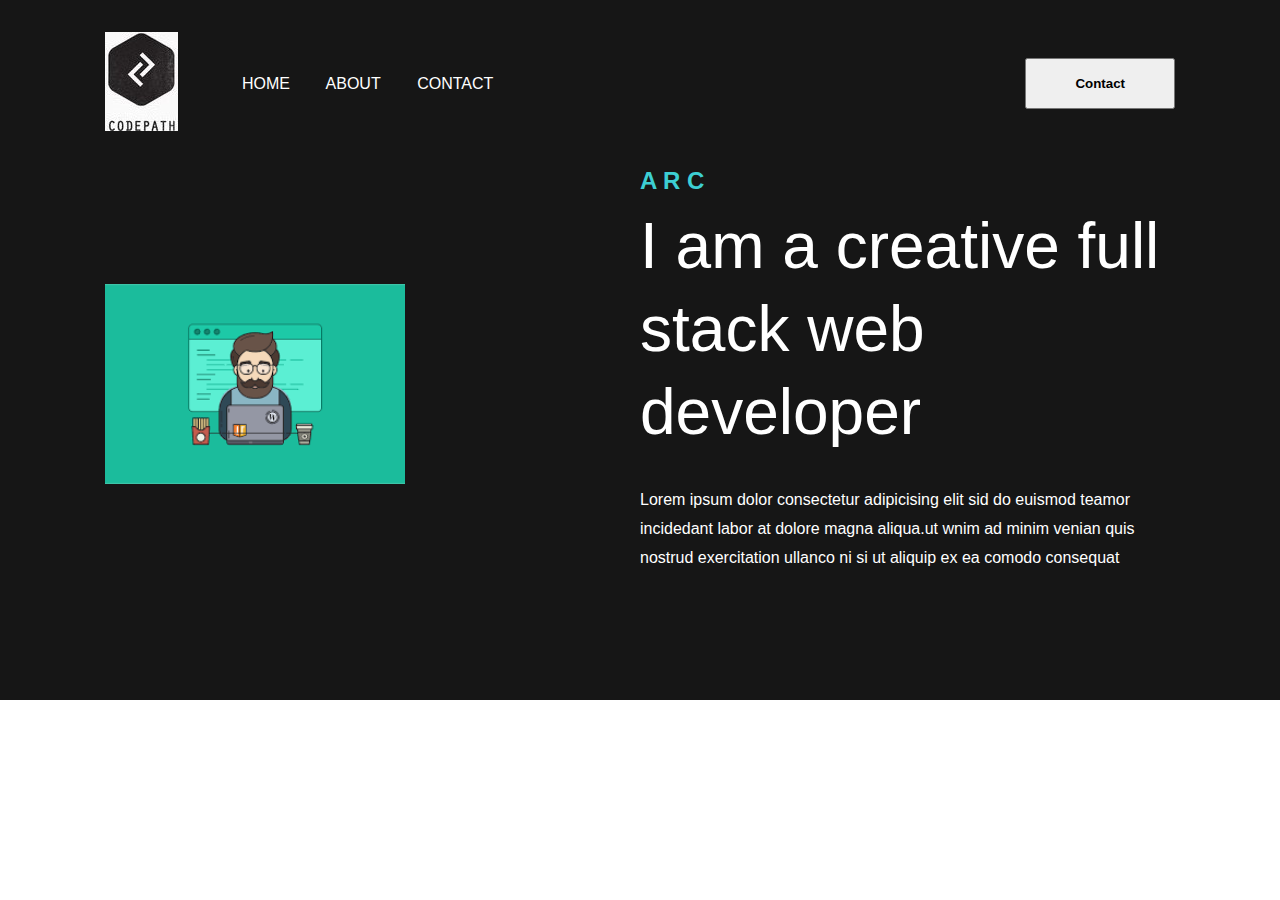
<file: index.html>
<!DOCTYPE html>
<html>
<head>
	<title>My portfolio </title>
	<link rel="stylesheet" type="text/css" href="./css/style.css">
</head>
<body>
	<header>
		<div class="container">
			<nav class="flex items-center justify-content">
				<div class="l flex items-center">
					<div class="logo">
						<img src="./images/logo 1.jpg">
						
					</div>
					<div>
						<a href="home.html">Home</a>
						<a href="about.html">About</a>
						<a href="contact.html">Contact</a>
					</div>
					
				</div>
				<div class="r">
					<button class="b1">Contact</button>
					
				</div>
			</nav>
				<div class=" char flex items-center">
					<div class="l flex-1">
						<img src="./images/char.png">
					</div>
					<div class="r flex-1">
						<h4>A R C</h4>
						<h1>I am a creative full stack web developer</h1>
						<p>
						    Lorem ipsum dolor consectetur adipicising elit sid do euismod teamor incidedant
					         labor at dolore magna aliqua.ut wnim ad minim venian quis nostrud exercitation ullanco ni
					         si ut aliquip ex ea comodo consequat
						</p>
					</div>
				</div>
			
		</div>
	</header>

</body>
</html>
</file>
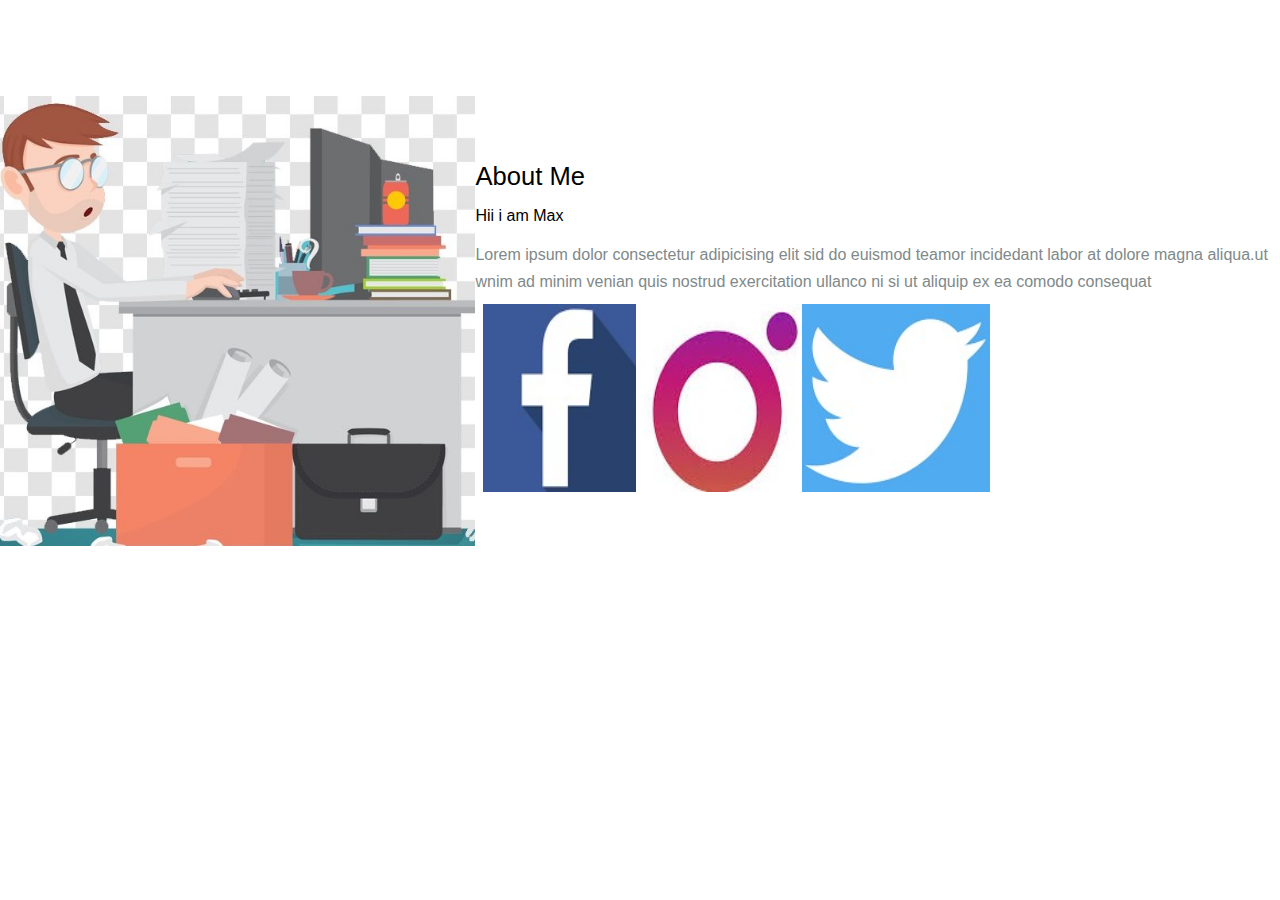
<file: about.html>
<!DOCTYPE html>
<html>
<head>
	<title>about</title>
	<link rel="stylesheet" type="text/css" href="./css/about.css">
</head>
<body>
	<section class="about">
		<div class="container flex items-center">
			<div >
				<img class="about-me-img" src="./images/pic.jpg">
			</div>
			<div class="flex-1">
				<h1>About Me</h1>
				<h3>Hii i am Max</h3>
				<p>
					Lorem ipsum dolor consectetur adipicising elit sid do euismod teamor incidedant
					labor at dolore magna aliqua.ut wnim ad minim venian quis nostrud exercitation ullanco ni
					si ut aliquip ex ea comodo consequat
				</p>
				<div class="social">
					<a href="#"><img src="./images/fb.jpg"></a>
					<a href="#"><img src="./images/insta.jpg"></a>
					<a href="#"><img src="./images/twitter.jpg"></a>
				</div>
			</div>
		</div>
	</section>
</body>
</html>
</file>
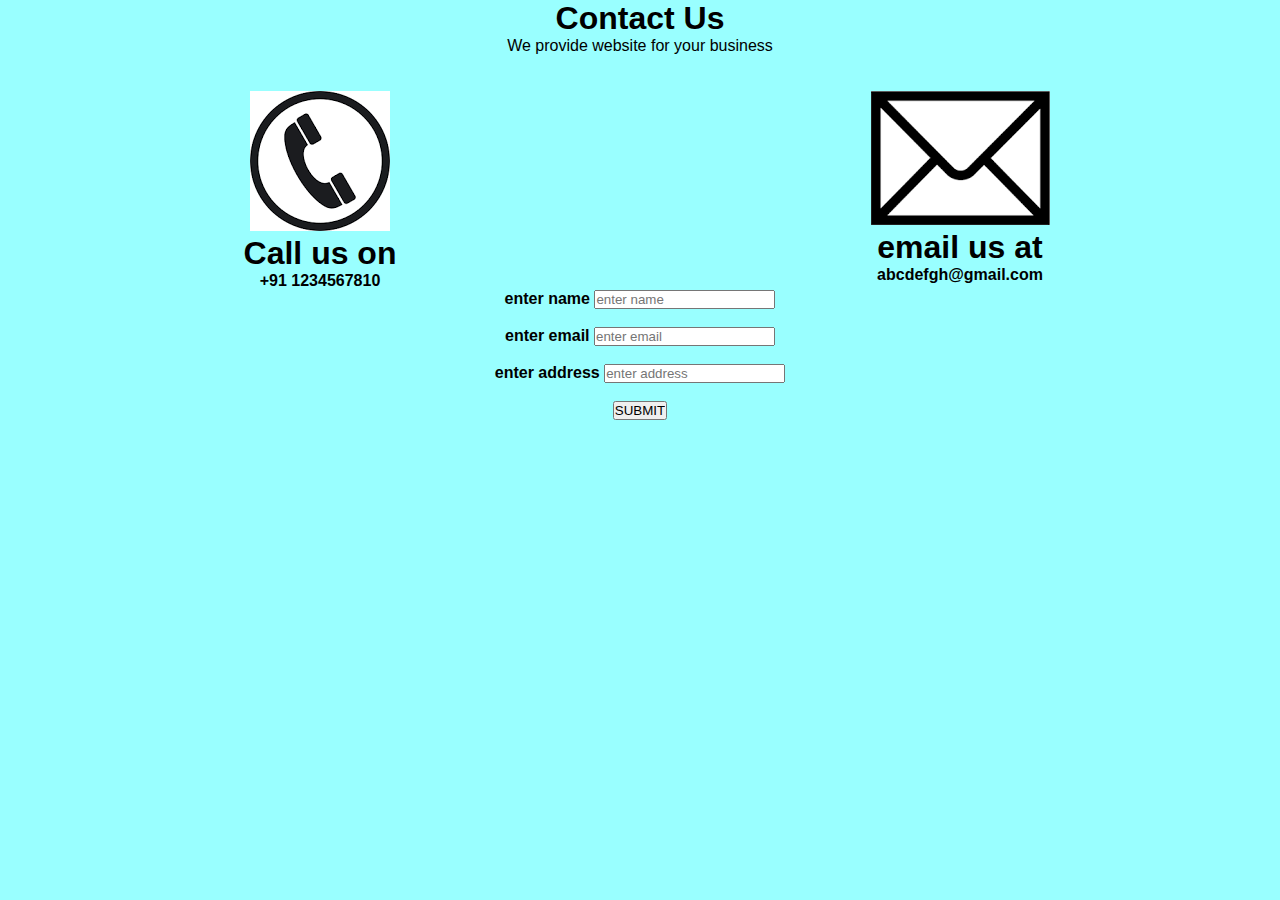
<file: contact.html>
<!DOCTYPE html>
<html>
<head>
	<title>contact</title>
	<link rel="stylesheet" type="text/css" href="./css/contact.css">
</head>
<body>
	<section class="contact">
		<div class="container">
			<h1>Contact Us</h1>
			<p>We provide website for your business</p><br><br>
			<div class="card-wrapper">
				<div class="card">
					<img src="./images/phone.jpg">
					<h1>Call us on</h1>
					<h4>+91 1234567810</h4>
				</div>
				<div class="card">
					<img src="./images/email.jpg">
					<h1>email us at</h1>
					<h4>abcdefgh@gmail.com</h4>
				</div>
			</div>
			<div class="input-wrap">
				<form action="python.py" method="post">
					<b>enter name</b>
					<input type="text" placeholder="enter name" name="name"><br><br>
					<b>enter email</b>
					<input type="text" placeholder="enter email" name="email"><br><br>
					<b>enter address</b>
					<input type="text" placeholder="enter address" name="address"><br><br>
					<input type="submit" value="SUBMIT">




				</form>
			</div>
		</div>

	</section>

</body>
</html>
</file>
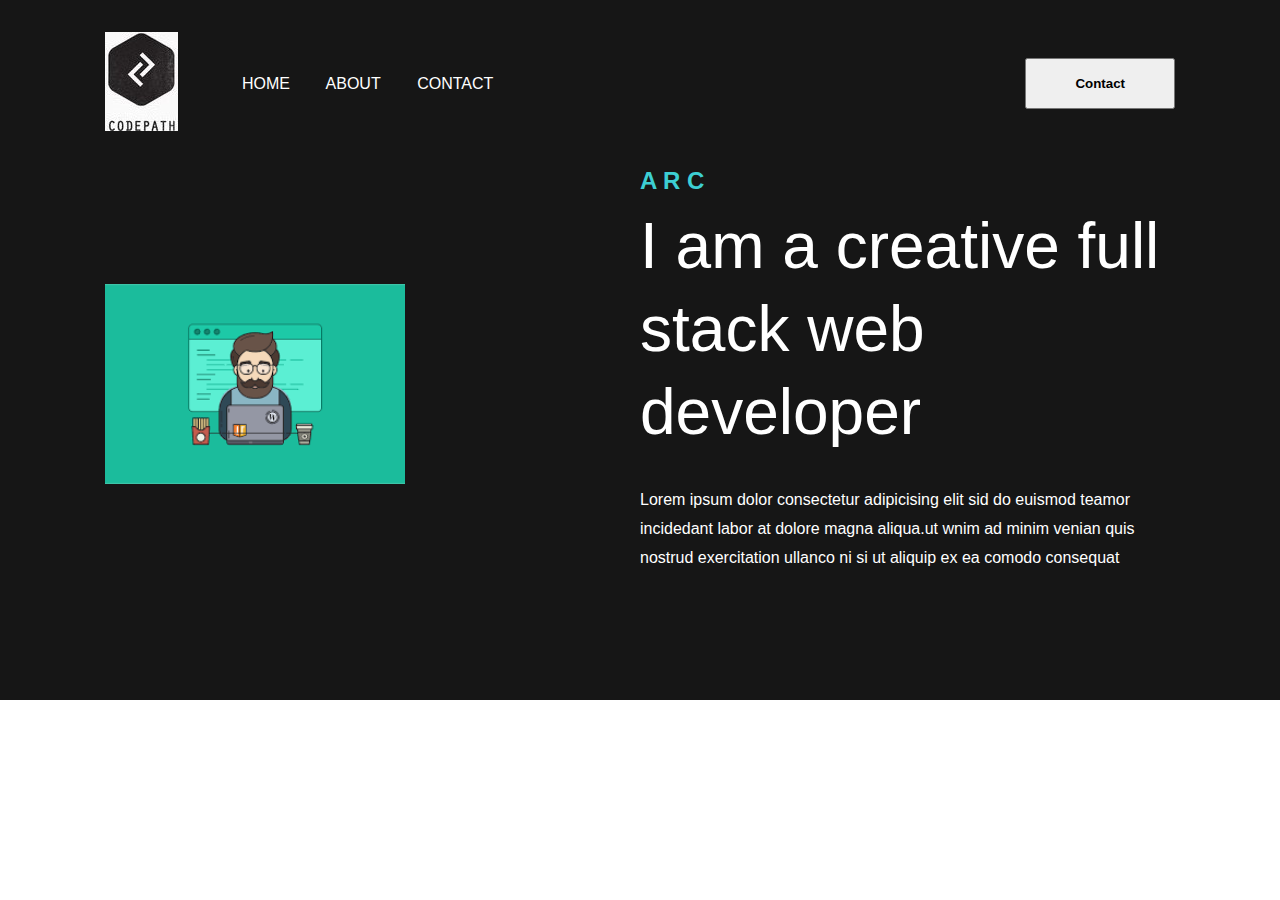
<file: home.html>
<!DOCTYPE html>
<html>
<head>
	<title>My portfolio </title>
	<link rel="stylesheet" type="text/css" href="./css/style.css">
</head>
<body>
	<header>
		<div class="container">
			<nav class="flex items-center justify-content">
				<div class="l flex items-center">
					<div class="logo">
						<img src="./images/logo 1.jpg">
						
					</div>
					<div>
						<a href="#">Home</a>
						<a href="about.html">About</a>
						<a href="contact.html">Contact</a>
					</div>
					
				</div>
				<div class="r">
					<button class="b1">Contact</button>
					
				</div>
			</nav>
				<div class=" char flex items-center">
					<div class="l flex-1">
						<img src="./images/char.png">
					</div>
					<div class="r flex-1">
						<h4>A R C</h4>
						<h1>I am a creative full stack web developer</h1>
						<p>
						    Lorem ipsum dolor consectetur adipicising elit sid do euismod teamor incidedant
					         labor at dolore magna aliqua.ut wnim ad minim venian quis nostrud exercitation ullanco ni
					         si ut aliquip ex ea comodo consequat
						</p>
					</div>
				</div>
			
		</div>
	</header>

</body>
</html>
</file>
<file: css/style.css>
@import 'flexbox.css';
*{
	padding: 0;
	margin: 0;
	box-sizing: border-box;
}

body{
	font-family:sans-serif;
}

header{
	background: #161616;
	height: 700px;
}

.container{
	max-width: 1100px;
	padding: 0 15px;
	margin: 0 auto;
}

header nav .l a{
	color:#FFFFFF;
	text-decoration: none;
	margin-right: 2rem;
	text-transform: uppercase;
	transition: all .3s ease;

}

header nav .l a:hover{
	color: #3DCFD3;
	background-color: #fff;
}

header nav{
	padding: 2rem 0;
}


header nav .logo{
	margin-right: 4rem;
}

.char .l img{
	width: 300px;
}
.char .r{
	color: #FFFFFF;
}
.char .r h4{
	font-size: 1.5rem;
	color: #3DCFD3;
	margin-bottom: 0.6rem;
}

.char .r h1{
	font-size: 4rem;
	font-weight: 100;
	line-height: 1.3;
	margin-bottom: 2rem;
} 

.char .r p{
	line-height: 1.8;
	margin-bottom: 2rem;
}
</file>
<file: css/about.css>
@import 'flexbox.css';

*{
	margin: 0;
	padding: 0;
}

body{
	font-family: sans-serif;
}

section{
	padding: 6rem 0;
}


section.about .about-me-img{
	height: 450px;
}

section.about h1{
	margin-bottom: 1rem;
	font-size: 1.6rem;
	font-weight: 400;
}

section.about h3{
	font-size: 1rem;
	margin-bottom: 1rem;
	font-weight: 400;
}

section.about p{
	color: #808989;
	line-height: 1.7;
}

section.about .social{
	display: flex;
}


section.about .social a img{
	width: 100%;
	height: 100%;
	padding: 0.5rem;
}

section.about .social a:hover{
	background: #3DCFD3;
}
</file>
<file: css/contact.css>
@import 'flexbox.css';
*{
	margin: 0;
	padding: 0;
}

body{
	font-family: sans-serif;
	background: #99FFFF;
}


section.contact .card-wrapper{
	display: grid;
	grid-template-columns: repeat(2,1fr);
}

section.contact .card-wrapper .card{
	text-align: center;
}

section.contact h1{
	text-align: center;
}
section.contact p{
	text-align: center;
}

div.input-wrap form{
	text-align: center;
}
</file>
